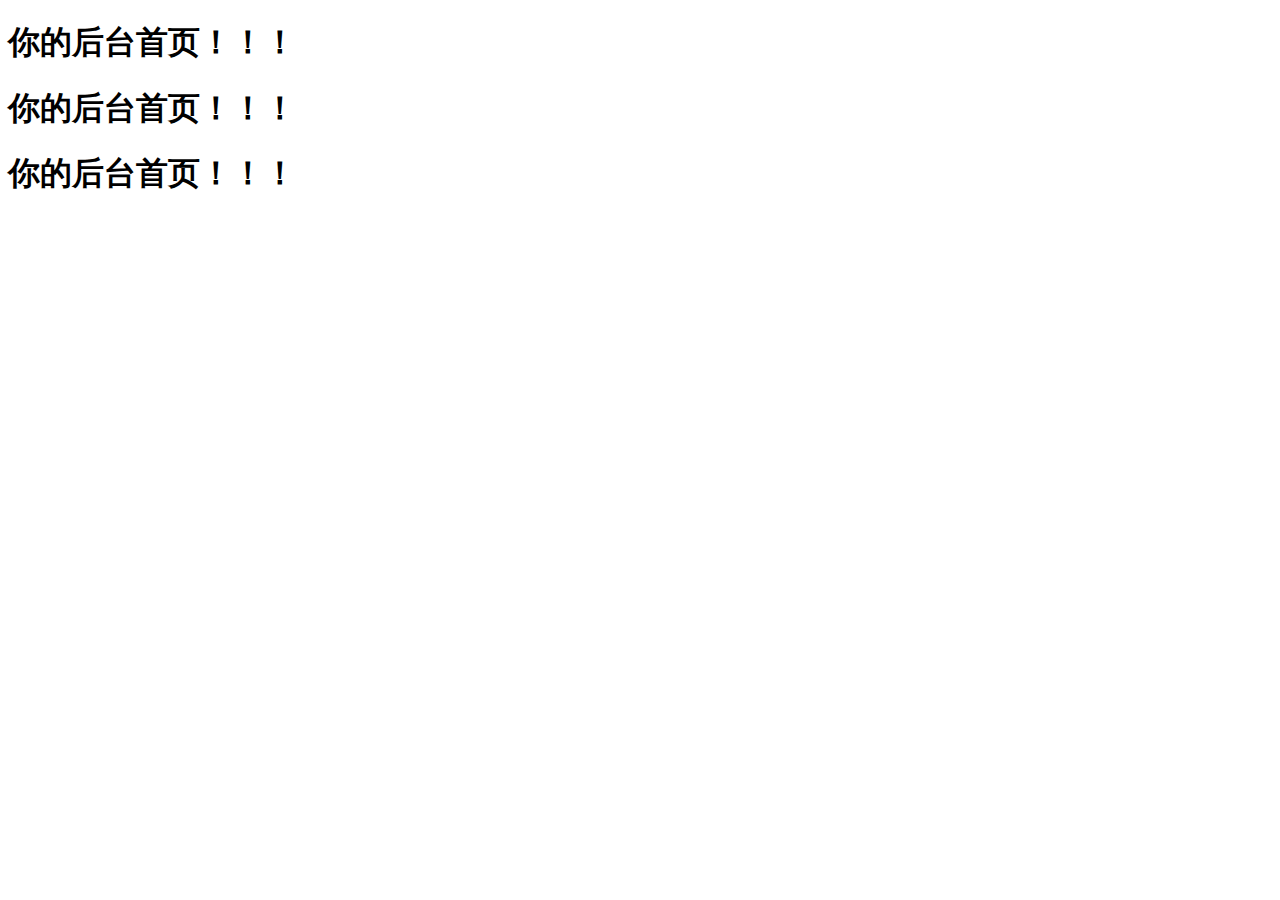
<file: micro-weather-report/src/main/resources/templates/index.html>
<!DOCTYPE html>
<html xmlns:th="http://www.thymeleaf.org" xmlns:shiro="http://www.pollix.at/thymeleaf/shiro">
<head>
    <meta charset="utf-8">
    <meta name="viewport" content="width=device-width, initial-scale=1, shrink-to-fit=no">
    <title>后台首页</title>
    <link rel="icon" type="shortcut icon" th:href="@{/assets/img/favicon.ico}"/>
    <link rel="stylesheet" th:href="@{/assets/modules/layui/css/layui.css}">
    <link rel="stylesheet" th:href="@{/assets/modules/dtree/dtree.css}">
    <link rel="stylesheet" th:href="@{/assets/modules/dtree/font/dtreefont.css}">
    <link rel="stylesheet" th:href="@{/assets/css/common.css}">
</head>

<body>

<h1>你的后台首页！！！</h1>
<h1>你的后台首页！！！</h1>
<h1>你的后台首页！！！</h1>

</body>
</html>
</file>
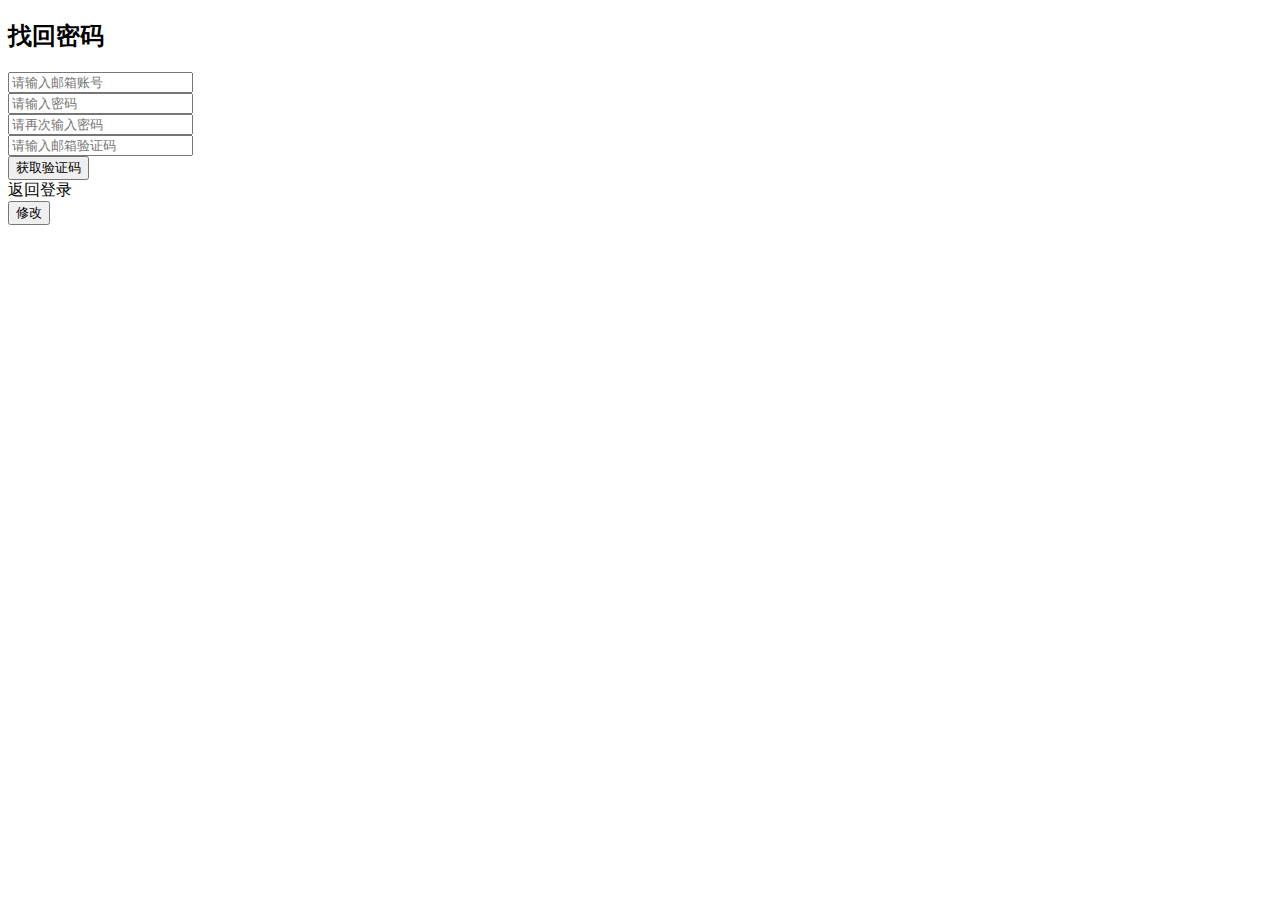
<file: micro-weather-report/src/main/resources/templates/forget.html>
<!DOCTYPE html>
<html lang="en" xmlns:th="http://www.thymeleaf.org">
<head>
    <meta charset="utf-8"/>
    <meta http-equiv="X-UA-Compatible" content="IE=edge,chrome=1">
    <meta name="viewport" content="width=device-width, initial-scale=1, maximum-scale=1">
    <title>找回密码</title>
    <link rel="icon" type="shortcut icon" th:href="@{/assets/img/favicon.ico}"/>
    <link rel="stylesheet" th:href="@{/assets/modules/layui/css/layui.css}">
    <link rel="stylesheet" th:href="@{/assets/css/login.css}">
</head>
<body>

<div class="login-wrapper layui-anim layui-anim-scale layui-hide">
    <form class="layui-form">
        <h2>找回密码</h2>
        <div class="layui-form-item layui-input-icon-group">
            <i class="layui-icon layui-icon-username"></i>
            <input class="layui-input" id="email" name="username" placeholder="请输入邮箱账号" autocomplete="off"
                   lay-verType="tips" lay-verify="required" required/>
        </div>
        <div class="layui-form-item layui-input-icon-group">
            <i class="layui-icon layui-icon-password"></i>
            <input class="layui-input" name="password" placeholder="请输入密码" type="password"
                   lay-verType="tips" lay-verify="required" required/>
        </div>
        <div class="layui-form-item layui-input-icon-group">
            <i class="layui-icon layui-icon-password"></i>
            <input class="layui-input" name="password2" placeholder="请再次输入密码" type="password"
                   lay-verType="tips" lay-verify="required|checkIsSame" required/>
        </div>
        <div class="layui-form-item">
            <div class="layui-inline">
                <input class="layui-input" name="code" placeholder="请输入邮箱验证码" autocomplete="off"
                       lay-verType="tips" lay-verify="required" required/>
            </div>
            <div class="layui-inline">
                <button id="sendCheckCode" class="layui-btn layui-btn-normal" type="button">获取验证码</button>
            </div>
        </div>
        <div class="layui-form-item">
            <a th:href="@{/login}" class="layui-link">返回登录</a>
        </div>
        <div class="layui-form-item" style="margin-bottom: 20px;">
            <button class="layui-btn layui-btn-fluid" lay-filter="forgetSubmit" lay-submit>修改</button>
        </div>
    </form>
</div>

<script type="text/javascript" th:src="@{/assets/modules/layui/layui.js}"></script>
<script type="text/javascript" th:src="@{/assets/modules/clipboard.min.js}"></script>
<script type="text/javascript" th:src="@{/assets/js/login.js}"></script>
</body>
</html>
</file>
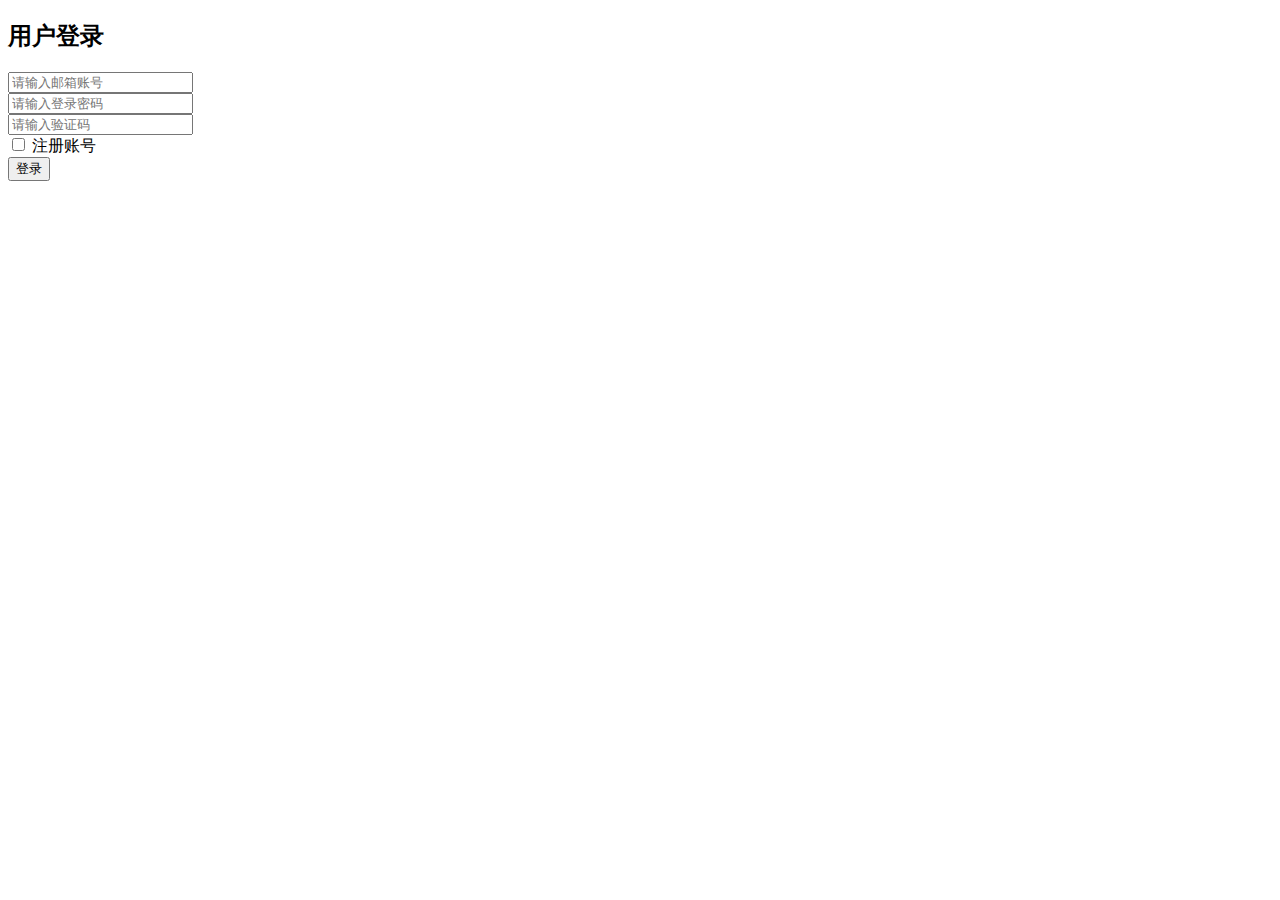
<file: micro-weather-report/src/main/resources/templates/login.html>
<!DOCTYPE html>
<html lang="en" xmlns:th="http://www.thymeleaf.org">
<head>
    <meta charset="utf-8"/>
    <meta http-equiv="X-UA-Compatible" content="IE=edge,chrome=1">
    <meta name="viewport" content="width=device-width, initial-scale=1, maximum-scale=1">
    <title>用户登录</title>
    <link rel="icon" type="shortcut icon" th:href="@{/assets/img/favicon.ico}"/>
    <link rel="stylesheet" th:href="@{/assets/modules/layui/css/layui.css}">
    <link rel="stylesheet" th:href="@{/assets/css/login.css}">
</head>
<body>

<div class="login-wrapper layui-anim layui-anim-scale layui-hide">
    <form class="layui-form">
<!--        <h2>FS 文件管理用户登录</h2>-->
        <h2>用户登录</h2>
        <div class="layui-form-item layui-input-icon-group">
            <i class="layui-icon layui-icon-username"></i>
            <input class="layui-input" id="email" name="username" placeholder="请输入邮箱账号" autocomplete="off"
                   lay-verType="tips" lay-verify="required" required/>
        </div>
        <div class="layui-form-item layui-input-icon-group">
            <i class="layui-icon layui-icon-password"></i>
            <input class="layui-input" name="password" placeholder="请输入登录密码" type="password"
                   lay-verType="tips" lay-verify="required" required/>
        </div>
        <div class="layui-form-item layui-input-icon-group login-captcha-group">
            <i class="layui-icon layui-icon-auz"></i>
            <input class="layui-input" name="code" placeholder="请输入验证码" autocomplete="off"
                   lay-verType="tips" lay-verify="required" required/>
            <img class="login-captcha" alt=""/>
        </div>
        <div class="layui-form-item">
            <input type="checkbox" name="remember" title="记住我" lay-skin="primary">
            <a th:href="@{/reg}" class="layui-link pull-right">注册账号</a>
        </div>
        <div class="layui-form-item">
            <button class="layui-btn layui-btn-fluid" lay-filter="loginSubmit" lay-submit>登录</button>
        </div>
    </form>
</div>

<script type="text/javascript" th:src="@{/assets/modules/layui/layui.js}"></script>
<script type="text/javascript" th:src="@{/assets/modules/clipboard.min.js}"></script>
<script type="text/javascript" th:src="@{/assets/js/login.js}"></script>
</body>
</html>
</file>
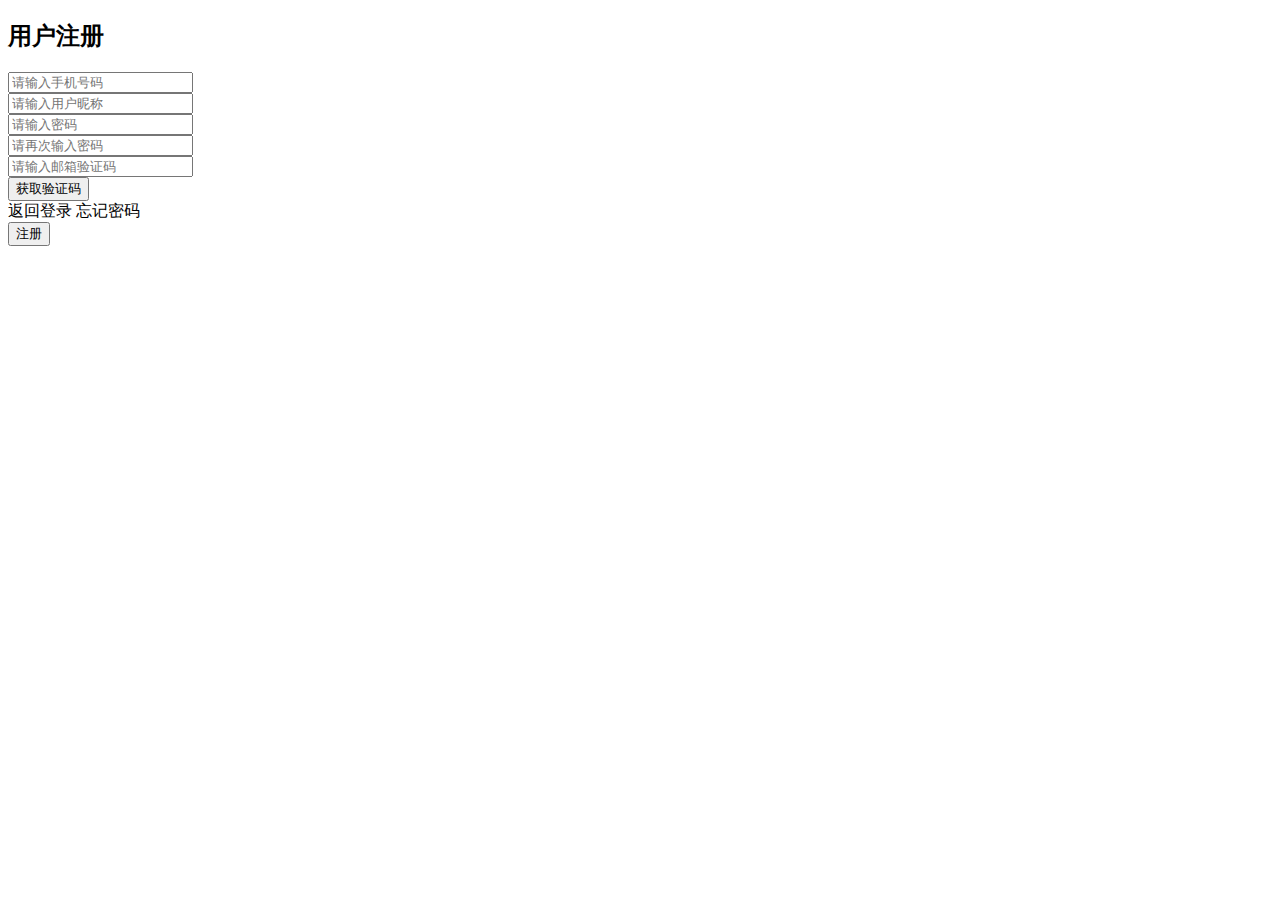
<file: micro-weather-report/src/main/resources/templates/reg.html>
<!DOCTYPE html>
<html lang="en" xmlns:th="http://www.thymeleaf.org">
<head>
    <meta charset="utf-8"/>
    <meta http-equiv="X-UA-Compatible" content="IE=edge,chrome=1">
    <meta name="viewport" content="width=device-width, initial-scale=1, maximum-scale=1">
    <title>用户注册</title>
    <link rel="icon" type="shortcut icon" th:href="@{/assets/img/favicon.ico}"/>
    <link rel="stylesheet" th:href="@{/assets/modules/layui/css/layui.css}">
    <link rel="stylesheet" th:href="@{/assets/css/login.css}">
</head>
<body>

<div class="login-wrapper layui-anim layui-anim-scale layui-hide">
    <form class="layui-form">
        <h2>用户注册</h2>
        <div class="layui-form-item layui-input-icon-group">
            <i class="layui-icon layui-icon-username"></i>
            <input class="layui-input" id="email" name="mobile" placeholder="请输入手机号码" autocomplete="off"
                   lay-verType="tips" lay-verify="required" required/>
        </div>
        <div class="layui-form-item layui-input-icon-group">
            <i class="layui-icon layui-icon-user"></i>
            <input class="layui-input" name="nickname" placeholder="请输入用户昵称" autocomplete="off"
                   lay-verType="tips" lay-verify="required" required/>
        </div>
        <div class="layui-form-item layui-input-icon-group">
            <i class="layui-icon layui-icon-password"></i>
            <input class="layui-input" name="pin" placeholder="请输入密码" type="password"
                   lay-verType="tips" lay-verify="required" required/>
        </div>
        <div class="layui-form-item layui-input-icon-group">
            <i class="layui-icon layui-icon-password"></i>
            <input class="layui-input" name="password2" placeholder="请再次输入密码" type="password"
                   lay-verType="tips" lay-verify="required|checkIsSame" required/>
        </div>
        <div class="layui-form-item">
            <div class="layui-inline">
                <input class="layui-input" name="code" placeholder="请输入邮箱验证码" autocomplete="off"
                       lay-verType="tips" lay-verify="required" required/>
            </div>
            <div class="layui-inline">
                <button id="sendCheckCode" class="layui-btn layui-btn-normal" type="button">获取验证码</button>
            </div>

        </div>

        <div class="layui-form-item">
            <a th:href="@{/login}" class="layui-link">返回登录</a>
            <a th:href="@{/forget}" class="layui-link pull-right">忘记密码</a>
        </div>
        <div class="layui-form-item" style="margin-bottom: 20px;">
            <button class="layui-btn layui-btn-fluid" lay-filter="regSubmit" lay-submit>注册</button>
        </div>
    </form>
</div>

<script type="text/javascript" th:src="@{/assets/modules/layui/layui.js}"></script>
<script type="text/javascript" th:src="@{/assets/modules/clipboard.min.js}"></script>
<script type="text/javascript" th:src="@{/assets/js/login.js}"></script>
</body>
</html>
</file>
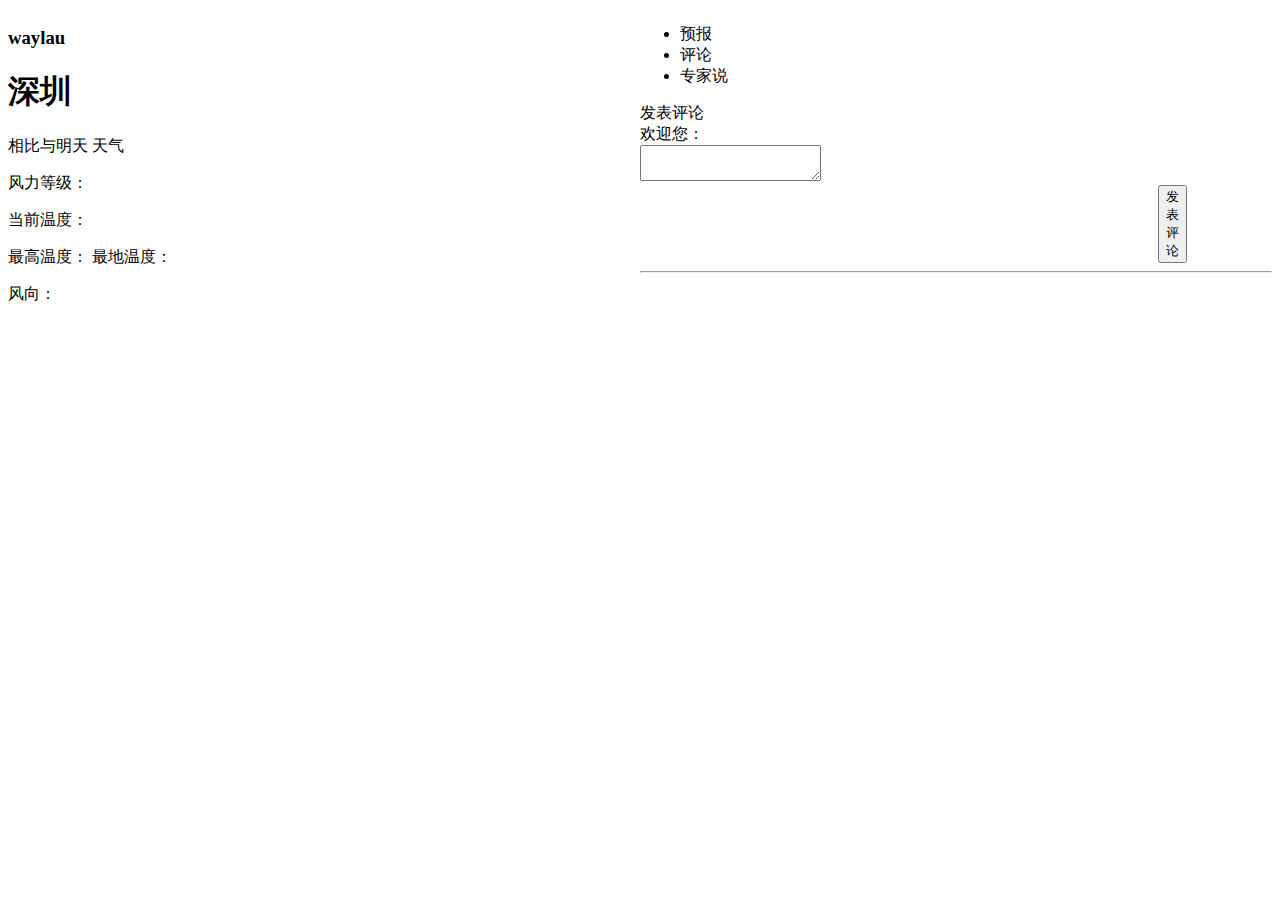
<file: micro-weather-report/src/main/resources/templates/weather/comment.html>
<!DOCTYPE HTML>
<html xmlns:th="http://www.thymeleaf.org">
<div th:replace="home/fragments/header :: header"></div>
<head >
    <meta charset="UTF-8"/>
    <meta name="viewport"
          content="width=device-width, initial-scale=1, shrink-to-fit=no"/>
    <title>老卫的天气预报（waylau.com）</title>
</head>
<body>
<header id="header" style="position: relative;">
    <div th:replace="home/fragments/navbar :: navbar"></div>
</header>
<div  style="position: relative;display: flex;">
<div class="container-left" style="width: 50%;">
    <div class="row">
        <h3 th:text="${reportModel.title}">waylau</h3>
        <div id="app">
            <el-form :model="dataForm" :rules="dataRule" ref="dataForm" @keyup.enter.native="dataFormSubmit()" label-width="162px">
            <el-form-item label="天气查询" prop="province">
            <el-select v-model="dataForm.province" placeholder="请选择" @change="changeProvince">
                <el-option
                        v-for="item in options"
                        :key="item.province"
                        :label="item.province"
                        :value="item.province">
                </el-option>
            </el-select>
            <!--        <el-input v-model="dataForm.province" placeholder="所属市"></el-input>-->
            <el-select v-model="dataForm.cityname" placeholder="请选择" @change="updateCounty">
                <el-option
                        v-for="item in options1"
                        :key="item"
                        :label="item"
                        :value="item">
                </el-option>
            </el-select>
<el-select v-model="dataForm.county" placeholder="请选择" @change="changeCounty">
        <el-option
          v-for="item in options2"
          :key="item.county"
          :label="item.county"
          :value="item">
        </el-option>
      </el-select>
        </el-form-item>
            </el-form>
        </div>
<!--        <select class="custom-select" id="selectCityId">-->
<!--            <option th:each="city : ${reportModel.cityList}"-->
<!--                    th:value="${city.cityid}" th:text="${city.county} == '城区' ?${city.cityname}:${city.county}"-->
<!--                    th:selected="${city.cityid eq reportModel.cityid or city.citycode eq reportModel.cityname}">-->

<!--            </option>-->
<!--        </select>-->
    </div>
    <div class="row">
        <!--/*@thymesVar id="report" type="com.earthchen.spring.cloud.weather.vo2.Weather"*/-->
        <!--/*@thymesVar id="report" type="com"*/-->
        <h1 class="text-success" th:text="${reportModel.city}">深圳</h1>
    </div>
    <div class="row">
        <p>
            相比与明天<span th:text="${reportModel.report.yesterday.date}"></span> 天气
            <span th:text="${reportModel.report.yesterday.type}"></span>
        </p>
    </div>
    <div class="row">
        <p>
            风力等级：<span th:text="${reportModel.report.yesterday.fl}"></span>
        </p>
    </div>
    <div class="row">
        <p>
            当前温度：<span th:text="${reportModel.report.wendu}"></span>
        </p>
    </div>
    <div class="row">
        <p>
            最高温度：<span th:text="${reportModel.report.yesterday.high}"></span>
            最地温度：<span th:text="${reportModel.report.yesterday.low}"></span>
        </p>
    </div>
    <div class="row">
        <p>
            风向：<span th:text="${reportModel.report.yesterday.fx}"></span>
        </p>
    </div>
</div>
    <div class="container-right" style="width: 50%;">
        <ul class="nav nav-tabs">
            <li role="presentation"><a value="1"  th:href="'/secure/report/cityName/' + ${cityid}">预报</a></li>
            <li role="presentation"  class="active"><a value="2"  th:href="'/secure/report/comment/' + ${cityid}">评论</a></li>
            <li role="presentation"><a value="3"  th:href="'/secure/report/expert/' + ${cityid}">专家说</a></li>
        </ul>
        <div class="contain">

            <div  id="comment" class="comment comment-main">
                <div class="comment-title">发表评论</div>
                <form id="comment-form" class="form-horizontal mt-10">
                    <input id="articleId" name="sid" type="hidden" th:value="${cityid}">
                    <div id="" class="">欢迎您：<span id="user-name" th:text="${loginUser.nickname}"></span></div>
                    <div class="form-group">
                        <div class="col-xs-12">
                            <textarea name="content" id="comment-textarea"></textarea>
                        </div>
                    </div>
                    <div><button style="margin: 0px 82%;" id="submitCommentBtn" type="button" class="btn btn-pri">发表评论</button></div>
                </form>
                <hr class="hr0 mt-15"/>
                <ul id="comment-ul" class="comment">
                </ul>
            </div>
        </div>
    </div>
</div>
<div th:replace="home/fragments/footer :: footer"></div>

<script type="text/javascript" th:src="@{/js/weather/report.js}"></script>

<script th:inline="javascript">var ctx = [[@{/}]];</script>
<script th:src="@{/js/jquery.min.js}"></script>
<script th:src="@{/libs/bootstrap/bootstrap.min.js}"></script>
<script th:src="@{/libs/markdown/highlight.min.js}"></script>
<script th:src="@{/libs/markdown/simplemde.min.js}"></script>
<script th:src="@{/libs/layer/layer.js}"></script>
<script th:src="@{/libs/theme/pblog/js/tagcloud.js}"></script>
<script th:src="@{/js/hc-sticky.js}"></script>
<script th:src="@{/js/core.js}"></script>
<script th:src="@{/libs/theme/pblog/js/pb-blog.js}"></script>
<script>
    var sid=[[${cityid}]];
</script>
<script th:inline="javascript">
    $(function () {
        var pblogNickName=Core.getCookie("pb-cms-username");
        var pblogQQ=Core.getCookie("pb-cms-qq");
        var pblogEmail=Core.getCookie("pb-cms-email");
        if(pblogNickName!=""){
        }else{
            $("#user-info").show();
        }
        var simplemde = new SimpleMDE({
            element: document.getElementById("comment-textarea"),
            toolbar: [],
            autoDownloadFontAwesome: false,
            placeholder: "你的评论可以一针见血",
            renderingConfig: {
                codeSyntaxHighlighting: true
            },
            tabSize: 4,
            status:false
        });
        $("#qq").blur(function(){
            var qq=$("#qq").val();
            var nickname=$("#nickname").val();
            if(nickname.length==0&&qq.length > 0){
                if(!isNaN(qq)){
                    Core.getQqInfo(qq,function (data) {
                        $("#nickname").val(data.nickname);
                    });
                }else{
                    layer.msg("qq格式不正确！")
                }
            }
        });

        function init(pageNumber) {
            var data = [[${commentList}]]
            var commentOne="";
            console.log(data.length)
            if(data.length==0){
                commentOne+='<div class="no-comment">暂无评论，快来占领宝座</div>';
                $("#comment-ul").append(commentOne);
            }else{
                $.each(data,function (index,value) {
                    let jdata = JSON.parse(value.jdata)
                    console.log(value.user)
                    console.log(value)
                    console.log(value.praisecount)
                    commentOne +=
                        '<li>'+
                        '	<div class="comment-body" id="comment-'+value.messageid+'">'+
                        '		<div class="comment-user-img">'+
                        '			<img src="'+(jdata.avatar||"/img/user-default.png")+'" onerror="this.src=\'/img/user-default.png\'" />'+
                        '		</div>'+
                        '		<div class="comment-info">'+
                        '			<div class="comment-top">'+
                        '				<span class="comment-nickname">'+
                        '					<a href="javascript:void(0)">'+value.user.nickname+'</a>'+
                        '				</span>'+
                        '				<span class="comment-time">'+ value.user.createtime +
                        '				</span>'+
                        '			</div>'+
                        '           <div class="comment-content">';
                     if(value.parent!=null){
                         let pjdata = JSON.parse(value.parent.jdata)
                         commentOne +=
                             '<div class="comment-parent">'+
                             '				<div class="comment-parent-user"><a class="comment-link" data-link="comment-'+value.parent.id+'">@'+value.parent.uid+'</a></div>'+
                             '				<div class="comment-parent-content">'+pjdata.content+'</div>'+
                             '			</div> ';
                     }

                    commentOne +=jdata.content+
                        '			</div>'+
                        '			<div class="comment-footer">'+
                        '				<span class="reply mr-5" reply-id="'+value.messageid+'">回复</span>'+
                        '				<span class="cancel-reply mr-5" style="display: none;">取消回复</span>'+
                        '				<span class="comment-support pointer fa fa-thumbs-o-up" biz-praisecount = "'+value.praisecount+'" biz-id="'+value.messageid+'">'+ value.praisecount +'</span>'+
                        '			</div>'+
                        '		</div>'+
                        '	</div> '+
                        '</li>';
                })
                $("#comment-more").remove();
                if(data.hasNextPage){
                    commentOne+='<div id="comment-more" data-page="'+data.nextPage+'" class="comment-more">加载更多</div>'
                }
                $("#comment-ul").append(commentOne);
                /*加载更多*/
                $("#comment-more").click(function () {
                    init($(this).attr("data-page"));
                })
                /*link至评论*/
                $(".comment-link").click(function () {
                    var commentLinkId = $(this).attr("data-link");
                    $("html,body").animate({
                        scrollTop:$("#"+commentLinkId).offset().top-55},{duration: 300,easing: "swing"})
                })

                $(".reply").click(function () {
                    var replyId=$(this).attr("reply-id");
                    if($("#reply-comment-form").length>0){
                        $replyForm=$("#reply-comment-form");
                        $("#reply-comment-form").remove();
                        $(this).parent().after($replyForm);
                        $("#reply-comment-form").show();
                        $(".reply[style='display: none;']").next().hide();
                        $(".reply[style='display: none;']").show();
                        $("#replyId").val(replyId);
                    }else{
                        var replyForm =
                            '<form id="reply-comment-form" class="form-horizontal mt-10">'+
                            '   <input name="sid" type="hidden" value="'+sid+'"  />'+
                            '   <input id="replyId" name="pid" type="hidden" value="'+replyId+'"  />'+
                            '   <div class="form-group">'+
                            '       <div class="col-xs-12">'+
                            '           <textarea name="content" id="reply-comment-textarea"></textarea>'+
                            '       </div>'+
                            '   </div>'+
                            '   <div>'+
                            '   <button id="submitReplyCommentBtn" type="button" class="btn btn-primary">发表评论</button>'+
                            '   </div>'+
                            '</form>'
                        $(this).parent().after(replyForm);
                        var replySimplemde = new SimpleMDE({
                            element: document.getElementById("reply-comment-textarea"),
                            toolbar: [],
                            autoDownloadFontAwesome: false,
                            placeholder: "说点什么好呢",
                            renderingConfig: {
                                codeSyntaxHighlighting: true
                            },
                            tabSize: 4,
                            status:false
                        });

                    }
                    $(this).hide();
                    $(this).next().show();
                    $("#submitReplyCommentBtn").on('click',function () {
                        if($("#reply-nickname").val()==""){
                            layer.msg("请输入昵称")
                            return;
                        }else if(replySimplemde.value()==""){
                            layer.msg("说点什么吧")
                            return;
                        }
                        $("#reply-comment-textarea").val(replySimplemde.markdown(replySimplemde.value()));
                        Core.postAjax("/comment/send",$("#reply-comment-form").serialize(),function (data) {
                            if(Core.getCookie("pb-cms-username")==""){
                                Core.setCookie("pb-cms-username",$("#reply-nickname").val(),30);
                                Core.setCookie("pb-cms-qq",$("#reply-qq").val(),30);
                                Core.setCookie("pb-cms-email",$("#reply-email").val(),30);
                            }
                            layer.msg(data.msg, {
                                offset: '30%',
                                time: 800
                            }, function () {
                                location.reload();
                            });
                        })
                    })
                })
                $(".cancel-reply").click(function () {
                    $("#reply-comment-form").hide();
                    $(this).hide();
                    $(this).prev().show();
                })

                $(".comment-support").click(function () {
                    $thisLove = $(this);
                    Core.postAjax("/comment/praise",{"messageid":$(this).attr("biz-id"),"praisecount":$(this).attr("biz-praisecount")},function (data) {
                        console.log(data)
                        if(data.code == 200){
                            $thisLove.text(parseInt($thisLove.text())+1);
                        }
                        layer.msg(data.msg)
                    });
                })
            }
        }
        init();

        /*提交评论*/
        $("#submitCommentBtn").click(function () {
            if($("#nickname").val()==""){
                layer.msg("请输入昵称")
                return;
            }else if(simplemde.value()==""){
                layer.msg("说点什么吧")
                return;
            }
            $("#comment-textarea").val(simplemde.markdown(simplemde.value()));
            Core.postAjax("/comment/send",$("#comment-form").serialize(),function (data) {
                layer.msg(data.msg, {
                    offset: '30%',
                    time: 800
                }, function () {
                        location.reload();
                });
            })
        })
        /*点击用户名*/
        $("#user-name").click(function () {
            if($("#user-info").hasClass("user-show")){
                $("#user-info").slideUp();
                $("#user-info").removeClass("user-show");
            }else{
                $("#user-info").slideDown();
                $("#user-info").addClass("user-show");
            }

        })
    })


</script>
<script th:src="@{/libs/eleui/index.js}"></script>
<script>
    new Vue({
        el: '#app',
        data() {
            return {
                visible: false,
                dataForm: {
                    cityname: '',
                    citycode: '',
                    province: '',
                    cityid: 0,
                    county: ''
                },
                dataRule: {
                    cityname: [
                        {required: true, message: '城市名称不能为空', trigger: 'blur'}
                    ],
                    citycode: [
                        {required: true, message: '城市拼音不能为空', trigger: 'blur'}
                    ],
                    province: [
                        {required: true, message: '所属市不能为空', trigger: 'blur'}
                    ],
                    county: [
                        {required: true, message: '不能为空', trigger: 'blur'}
                    ]
                },
                options: [],
                options1: [],
                options2: [],
                value: ''
            }
        },
        mounted: function () {
            this.init()
        }
        ,
        methods: {
            init(id) {
                console.log('testInit')
                // 获取省列表
                axios({
                    url: '/city/provinceList',
                    method: 'get',
                    params: {}
                }).then(({data}) => {
                    this.options = data
                })
            },
            updateSelect() {
                // 获取市级别列表
                axios({
                    url: '/city/cityList',
                    method: 'get',
                    params: {'provincename': this.dataForm.province}
                }).then(({data}) => {
                    this.dataForm.cityname = data[0];
                    this.options1 = data
                    // 获取县级别列表
                    this.updateCounty();
                })
            },
            updateCounty() {
                // 获取县级别列表
                axios({
                    url: '/city/countyList',
                    method: 'get',
                    params: {'cityname': this.dataForm.cityname}
                }).then(({data}) => {
                    this.dataForm.county = data[0].county;
                    this.options2 = data
                })
            },
            changeProvince(value) {
                console.log(value)
                this.dataForm.province = value;
                this.updateSelect();
            },
            changeCity(value) {
                console.log(value)
                this.dataForm.cityname = value;
                this.updateSelect();
            },
            changeCounty(value){
                console.log(value)
                this.dataForm.cityid = value.cityid;
                this.dataForm.county = value.county;
                this.$forceUpdate()
                this.dataFormSubmit()
            },
            // 表单提交
            dataFormSubmit () {
                console.log(this.dataForm.cityid)
                location.href = "/secure/report/cityName/"+this.dataForm.cityid;
            }
        }
    })
</script>
</body>
</html>
</file>
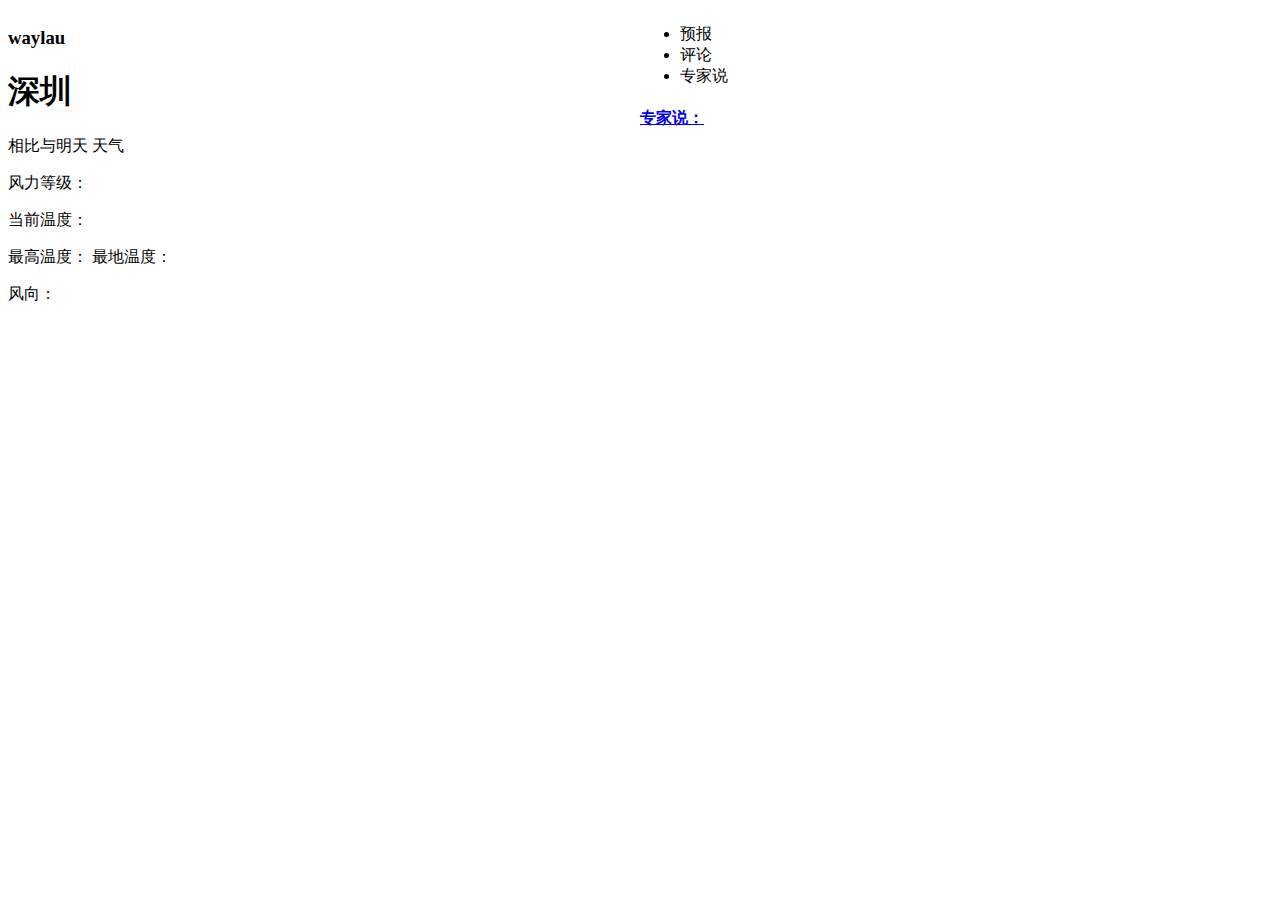
<file: micro-weather-report/src/main/resources/templates/weather/expert.html>
<!DOCTYPE HTML>
<html xmlns:th="http://www.thymeleaf.org">
<div th:replace="home/fragments/header :: header"></div>
<head >
    <meta charset="UTF-8"/>
    <meta name="viewport"
          content="width=device-width, initial-scale=1, shrink-to-fit=no"/>
    <title>老卫的天气预报（waylau.com）</title>
</head>
<body>
<header id="header" style="position: relative;">
    <div th:replace="home/fragments/navbar :: navbar"></div>
</header>
<div  style="position: relative;display: flex;">
<div class="container-left" style="width: 50%;">
    <div class="row">
        <h3 th:text="${reportModel.title}">waylau</h3>
        <div id="app">
            <el-form :model="dataForm" :rules="dataRule" ref="dataForm" @keyup.enter.native="dataFormSubmit()" label-width="162px">
            <el-form-item label="天气查询" prop="province">
            <el-select v-model="dataForm.province" placeholder="请选择" @change="changeProvince">
                <el-option
                        v-for="item in options"
                        :key="item.province"
                        :label="item.province"
                        :value="item.province">
                </el-option>
            </el-select>
            <!--        <el-input v-model="dataForm.province" placeholder="所属市"></el-input>-->
            <el-select v-model="dataForm.cityname" placeholder="请选择" @change="updateCounty">
                <el-option
                        v-for="item in options1"
                        :key="item"
                        :label="item"
                        :value="item">
                </el-option>
            </el-select>
<el-select v-model="dataForm.county" placeholder="请选择" @change="changeCounty">
        <el-option
          v-for="item in options2"
          :key="item.county"
          :label="item.county"
          :value="item">
        </el-option>
      </el-select>
        </el-form-item>
            </el-form>
        </div>
<!--        <select class="custom-select" id="selectCityId">-->
<!--            <option th:each="city : ${reportModel.cityList}"-->
<!--                    th:value="${city.cityid}" th:text="${city.county} == '城区' ?${city.cityname}:${city.county}"-->
<!--                    th:selected="${city.cityid eq reportModel.cityid or city.citycode eq reportModel.cityname}">-->

<!--            </option>-->
<!--        </select>-->
    </div>
    <div class="row">
        <!--/*@thymesVar id="report" type="com.earthchen.spring.cloud.weather.vo2.Weather"*/-->
        <!--/*@thymesVar id="report" type="com"*/-->
        <h1 class="text-success" th:text="${reportModel.city}">深圳</h1>
    </div>
    <div class="row">
        <p>
            相比与明天<span th:text="${reportModel.report.yesterday.date}"></span> 天气
            <span th:text="${reportModel.report.yesterday.type}"></span>
        </p>
    </div>
    <div class="row">
        <p>
            风力等级：<span th:text="${reportModel.report.yesterday.fl}"></span>
        </p>
    </div>
    <div class="row">
        <p>
            当前温度：<span th:text="${reportModel.report.wendu}"></span>
        </p>
    </div>
    <div class="row">
        <p>
            最高温度：<span th:text="${reportModel.report.yesterday.high}"></span>
            最地温度：<span th:text="${reportModel.report.yesterday.low}"></span>
        </p>
    </div>
    <div class="row">
        <p>
            风向：<span th:text="${reportModel.report.yesterday.fx}"></span>
        </p>
    </div>
</div>
    <div class="container-right" style="width: 50%;">
        <ul class="nav nav-tabs">
            <li role="presentation"><a value="1"  th:href="'/secure/report/cityName/' + ${cityid}">预报</a></li>
            <li role="presentation"><a value="2"  th:href="'/secure/report/comment/' + ${cityid}">评论</a></li>
            <li role="presentation" class="active" ><a value="3"  th:href="'/secure/report/expert/' + ${cityid}">专家说</a></li>
        </ul>
        <div class="contain">
            <div class="list-group">
                <a href="#" class="list-group-item active">
                    <h4 class="list-group-item-heading">专家说：</h4>
                    <p class="list-group-item-text"><span th:text="${reportModel.report.ganmao}"></span></p>
                </a>
            </div>
        </div>
    </div>
</div>
<div th:replace="home/fragments/footer :: footer"></div>

<script type="text/javascript" th:src="@{/js/weather/report.js}"></script>
<script th:src="@{/libs/eleui/index.js}"></script>
<script>
    new Vue({
        el: '#app',
        data() {
            return {
                visible: false,
                dataForm: {
                    cityname: '',
                    citycode: '',
                    province: '',
                    cityid: 0,
                    county: ''
                },
                dataRule: {
                    cityname: [
                        {required: true, message: '城市名称不能为空', trigger: 'blur'}
                    ],
                    citycode: [
                        {required: true, message: '城市拼音不能为空', trigger: 'blur'}
                    ],
                    province: [
                        {required: true, message: '所属市不能为空', trigger: 'blur'}
                    ],
                    county: [
                        {required: true, message: '不能为空', trigger: 'blur'}
                    ]
                },
                options: [],
                options1: [],
                options2: [],
                value: ''
            }
        },
        mounted: function () {
            this.init()
        }
        ,
        methods: {
            init(id) {
                console.log('testInit')
                // 获取省列表
                axios({
                    url: '/city/provinceList',
                    method: 'get',
                    params: {}
                }).then(({data}) => {
                    this.options = data
                })
            },
            updateSelect() {
                // 获取市级别列表
                axios({
                    url: '/city/cityList',
                    method: 'get',
                    params: {'provincename': this.dataForm.province}
                }).then(({data}) => {
                    this.dataForm.cityname = data[0];
                    this.options1 = data
                    // 获取县级别列表
                    this.updateCounty();
                })
            },
            updateCounty() {
                // 获取县级别列表
                axios({
                    url: '/city/countyList',
                    method: 'get',
                    params: {'cityname': this.dataForm.cityname}
                }).then(({data}) => {
                    this.dataForm.county = data[0].county;
                    this.options2 = data
                })
            },
            changeProvince(value) {
                console.log(value)
                this.dataForm.province = value;
                this.updateSelect();
            },
            changeCity(value) {
                console.log(value)
                this.dataForm.cityname = value;
                this.updateSelect();
            },
            changeCounty(value){
                console.log(value)
                this.dataForm.cityid = value.cityid;
                this.dataForm.county = value.county;
                this.$forceUpdate()
                this.dataFormSubmit()
            },
            // 表单提交
            dataFormSubmit () {
                console.log(this.dataForm.cityid)
                location.href = "/secure/report/cityName/"+this.dataForm.cityid;
            }
        }
    })
</script>
</body>
</html>
</file>
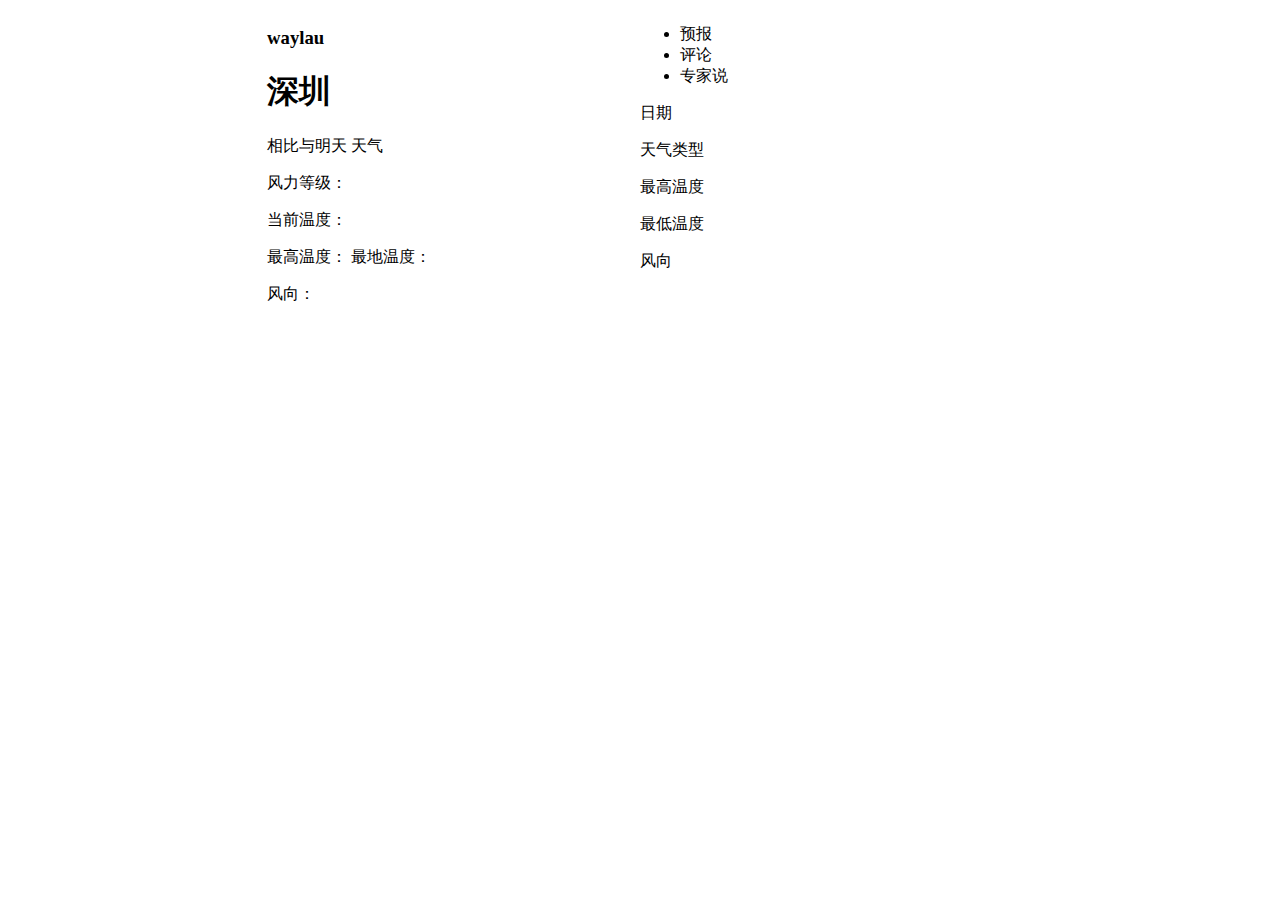
<file: micro-weather-report/src/main/resources/templates/weather/report.html>
<!DOCTYPE HTML>
<html xmlns:th="http://www.thymeleaf.org">
<div th:replace="home/fragments/header :: header"></div>
<head >
    <meta charset="UTF-8"/>
    <meta name="viewport"
          content="width=device-width, initial-scale=1, shrink-to-fit=no"/>
    <title>天气预报（waylau.com）</title>
</head>
<body>
<header id="header" style="position: relative;">
    <div th:replace="home/fragments/navbar :: navbar"></div>
</header>


<div  style="position: relative;display: flex;">
<div class="container-left" style="width: 50%; display: flex">
    <div class="flex1" style="width: 41%;">
        <div th:replace="home/fragments/sidebar :: sidebar"></div>
    </div>
    <div class="flex2" style="width: 37%;">
    <div class="row">
        <h3 th:text="${reportModel.title}">waylau</h3>
        <div id="app">
            <el-form :model="dataForm" :rules="dataRule" ref="dataForm" @keyup.enter.native="dataFormSubmit()" label-width="162px">
            <el-form-item label="天气查询" prop="province">
            <el-select v-model="dataForm.province" placeholder="请选择" @change="changeProvince">
                <el-option
                        v-for="item in options"
                        :key="item.province"
                        :label="item.province"
                        :value="item.province">
                </el-option>
            </el-select>
            <!--        <el-input v-model="dataForm.province" placeholder="所属市"></el-input>-->
            <el-select v-model="dataForm.cityname" placeholder="请选择" @change="updateCounty">
                <el-option
                        v-for="item in options1"
                        :key="item"
                        :label="item"
                        :value="item">
                </el-option>
            </el-select>
<el-select v-model="dataForm.county" placeholder="请选择" @change="changeCounty">
        <el-option
          v-for="item in options2"
          :key="item.county"
          :label="item.county"
          :value="item">
        </el-option>
      </el-select>
        </el-form-item>
            </el-form>
        </div>
<!--        <select class="custom-select" id="selectCityId">-->
<!--            <option th:each="city : ${reportModel.cityList}"-->
<!--                    th:value="${city.cityid}" th:text="${city.county} == '城区' ?${city.cityname}:${city.county}"-->
<!--                    th:selected="${city.cityid eq reportModel.cityid or city.citycode eq reportModel.cityname}">-->

<!--            </option>-->
<!--        </select>-->
    </div>
    <div class="row">
        <!--/*@thymesVar id="report" type="com.earthchen.spring.cloud.weather.vo2.Weather"*/-->
        <!--/*@thymesVar id="report" type="com"*/-->
        <h1 class="text-success" th:text="${reportModel.city}">深圳</h1>
    </div>
    <div class="row">
        <p>
            相比与明天<span th:text="${reportModel.report.yesterday.date}"></span> 天气
            <span th:text="${reportModel.report.yesterday.type}"></span>
        </p>
    </div>
    <div class="row">
        <p>
            风力等级：<span th:text="${reportModel.report.yesterday.fl}"></span>
        </p>
    </div>
    <div class="row">
        <p>
            当前温度：<span th:text="${reportModel.report.wendu}"></span>
        </p>
    </div>
    <div class="row">
        <p>
            最高温度：<span th:text="${reportModel.report.yesterday.high}"></span>
            最地温度：<span th:text="${reportModel.report.yesterday.low}"></span>
        </p>
    </div>
    <div class="row">
        <p>
            风向：<span th:text="${reportModel.report.yesterday.fx}"></span>
        </p>
    </div>
    </div>
</div>
<div class="container-right" style="width: 50%;">
    <ul class="nav nav-tabs">
        <li role="presentation" class="active"><a value="1"  th:href="'/secure/report/cityName/' + ${cityid}">预报</a></li>
        <li role="presentation"><a value="2"  th:href="'/secure/report/comment/' + ${cityid}">评论</a></li>
        <li role="presentation"><a value="3"  th:href="'/secure/report/expert/' + ${cityid}">专家说</a></li>
    </ul>
    <div class="contain">
        <div class="row">
            <div class="card border-info" th:each="forecast : ${reportModel.report.forecast}">
                <div class="col-sm-6 col-md-4">
                    <div class="thumbnail">
                        <div class="caption">
                            <p class="card-text" th:text="${forecast.date}">日期</p>
                            <p class="card-text" th:text="${forecast.type}">天气类型</p>
                            <p class="card-text" th:text="${forecast.high}">最高温度</p>
                            <p class="card-text" th:text="${forecast.low}">最低温度</p>
                            <p class="card-text" th:text="${forecast.fengxiang}">风向</p>
                        </div>
                    </div>
                </div>
            </div>
        </div>
    </div>
</div>
</div>
<div th:replace="home/fragments/footer :: footer"></div>

<script type="text/javascript" th:src="@{/js/weather/report.js}"></script>
<!--<script src="https://cdn.jsdelivr.net/npm/vue@2/dist/vue.js"></script>-->
<script th:src="@{/libs/eleui/index.js}"></script>
<script type="text/css">
    .pb-sidebar{
        width: auto ;
    }
</script>
<script>
    new Vue({
        el: '#app',
        data() {
            return {
                visible: false,
                dataForm: {
                    cityname: '',
                    citycode: '',
                    province: '',
                    cityid: 0,
                    county: ''
                },
                dataRule: {
                    cityname: [
                        {required: true, message: '城市名称不能为空', trigger: 'blur'}
                    ],
                    citycode: [
                        {required: true, message: '城市拼音不能为空', trigger: 'blur'}
                    ],
                    province: [
                        {required: true, message: '所属市不能为空', trigger: 'blur'}
                    ],
                    county: [
                        {required: true, message: '不能为空', trigger: 'blur'}
                    ]
                },
                options: [],
                options1: [],
                options2: [],
                value: ''
            }
        },
        mounted: function () {
            this.init()
        }
        ,
        methods: {
            init(id) {
                console.log('testInit')
                // 获取省列表
                axios({
                    url: '/city/provinceList',
                    method: 'get',
                    params: {}
                }).then(({data}) => {
                    this.options = data
                })
            },
            updateSelect() {
                // 获取市级别列表
                axios({
                    url: '/city/cityList',
                    method: 'get',
                    params: {'provincename': this.dataForm.province}
                }).then(({data}) => {
                    this.dataForm.cityname = data[0];
                    this.options1 = data
                    // 获取县级别列表
                    this.updateCounty();
                })
            },
            updateCounty() {
                // 获取县级别列表
                axios({
                    url: '/city/countyList',
                    method: 'get',
                    params: {'cityname': this.dataForm.cityname}
                }).then(({data}) => {
                    this.dataForm.county = data[0].county;
                    this.options2 = data
                })
            },
            changeProvince(value) {
                console.log(value)
                this.dataForm.province = value;
                this.updateSelect();
            },
            changeCity(value) {
                console.log(value)
                this.dataForm.cityname = value;
                this.updateSelect();
            },
              changeCounty(value){
                console.log(value)
                this.dataForm.cityid = value.cityid;
                this.dataForm.county = value.county;
                this.$forceUpdate()
                this.dataFormSubmit()
              },
            // 表单提交
            dataFormSubmit () {
                console.log(this.dataForm.cityid)
                location.href = "/secure/report/cityName/"+this.dataForm.cityid;
            }
        }
    })
</script>

<script th:src="@{/libs/theme/pblog/js/pb-blog.js}"></script>
</body>
</html>
</file>
